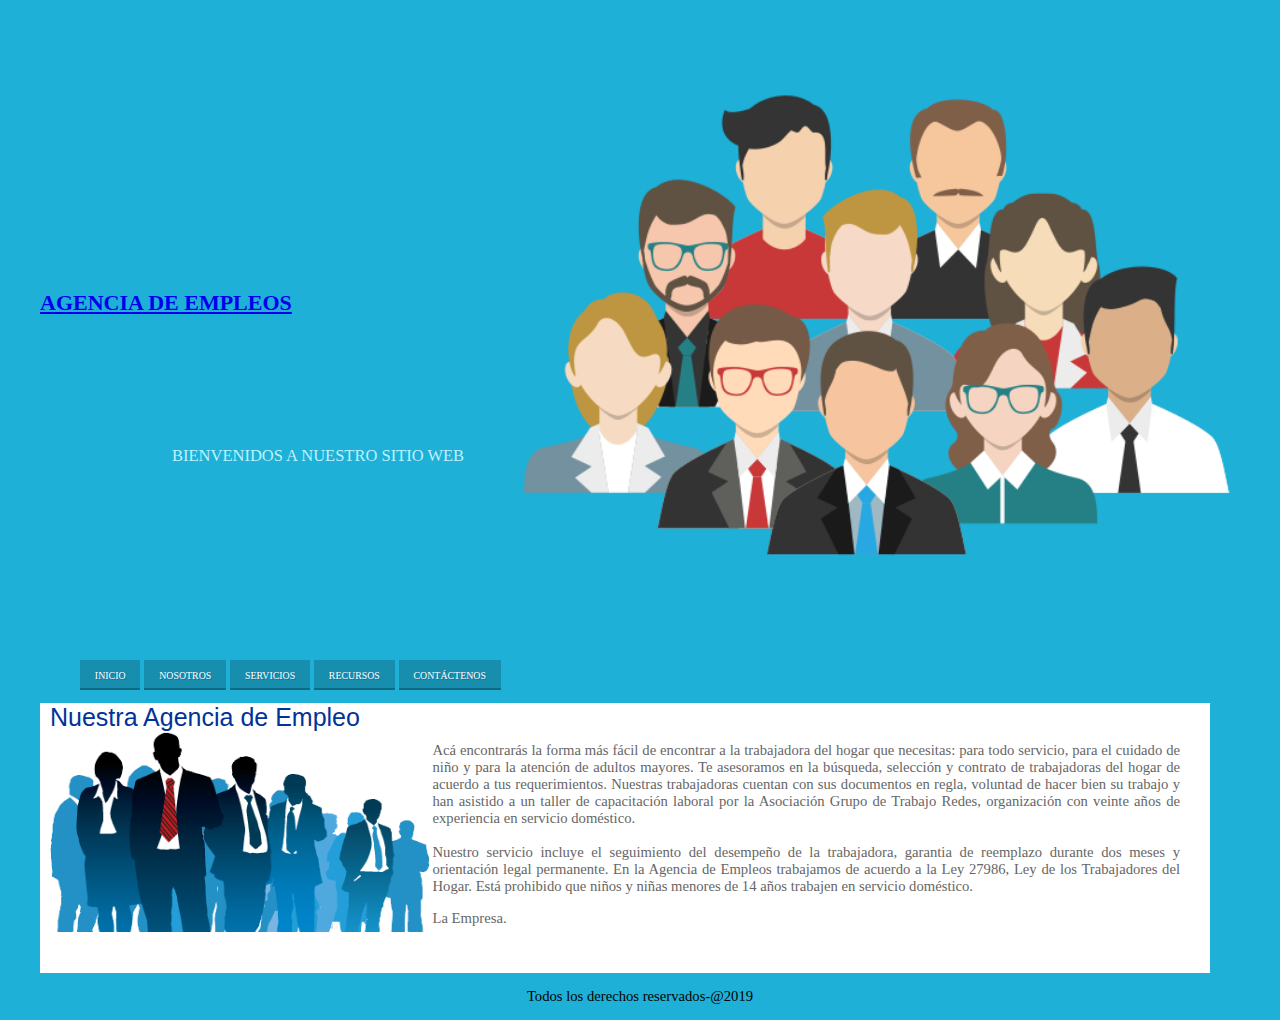
<file: index.html>
<!DOCTYPE html>
<html>
<head>
<meta charset="UTF-8">
<link href="estilo.css" rel="stylesheet" type="text/css"/>
<meta name="viewport" content="width=device-width, initial-scale=1.0">
</head>
<body>
<header id="logo">
<h1><a href="principal.html">Agencia de Empleos</a></h1>
<p id="subtitulo">Bienvenidos a nuestro sitio web</p>
</header>
<section>
<nav id="menu">
<ul>
<li><a href="index.html" title="Pagina Principal" 
	HREFLANG="es-pe" ACCESSKEY="I">Inicio</a></li>
<li><a href="nosotros.html" title="Conocenos"
 HREFLANG="es-pe" ACCESSKEY="N">Nosotros</a></li>
   <li><a href="servicios.html" title="Nuestros Servicios" HREFLANG="es-pe" ACCESSKEY="S">Servicios</a></li>
<li><a href="recursos.html" title="Recursos"
HREFLANG="es-pe" ACCESSKEY="R">Recursos</a></li>
<li><a href="mailto:informa@agencia.com" title="Escribanos" HREFLANG="es-pe" ACCESSKEY="C">Contáctenos</a></li>
</ul>
 </nav>
 </section>
  <section id="seccion">
 <header id="subtitulo2">Nuestra Agencia de Empleo</header>
 <img src="empleados.png" id="imagen"/>
 <aside id="ladoderecho">
 <p>
   Acá encontrarás la forma más fácil de encontrar a la trabajadora del hogar que necesitas: para todo servicio, para el cuidado de niño y para la atención de adultos mayores. Te asesoramos en la búsqueda, selección y contrato de trabajadoras del hogar de acuerdo a tus requerimientos.
   Nuestras trabajadoras cuentan con sus documentos en regla, voluntad de hacer bien su trabajo y han asistido a un taller de capacitación laboral por la Asociación Grupo de Trabajo Redes, organización con veinte años de experiencia en servicio doméstico.
</br></br>
Nuestro servicio incluye el seguimiento del desempeño de la trabajadora, garantia de reemplazo durante dos meses y orientación legal permanente.
En la Agencia de Empleos trabajamos de acuerdo a la Ley 27986, Ley de los Trabajadores del Hogar. Está prohibido que niños y niñas menores de 14 años trabajen en servicio doméstico.
</p>
 <p>La Empresa.</p>
  </aside>
  </section>
  <footer id="pie"><p>Todos los derechos reservados-@2019</p></footer>
 </body>
</html>
</file>
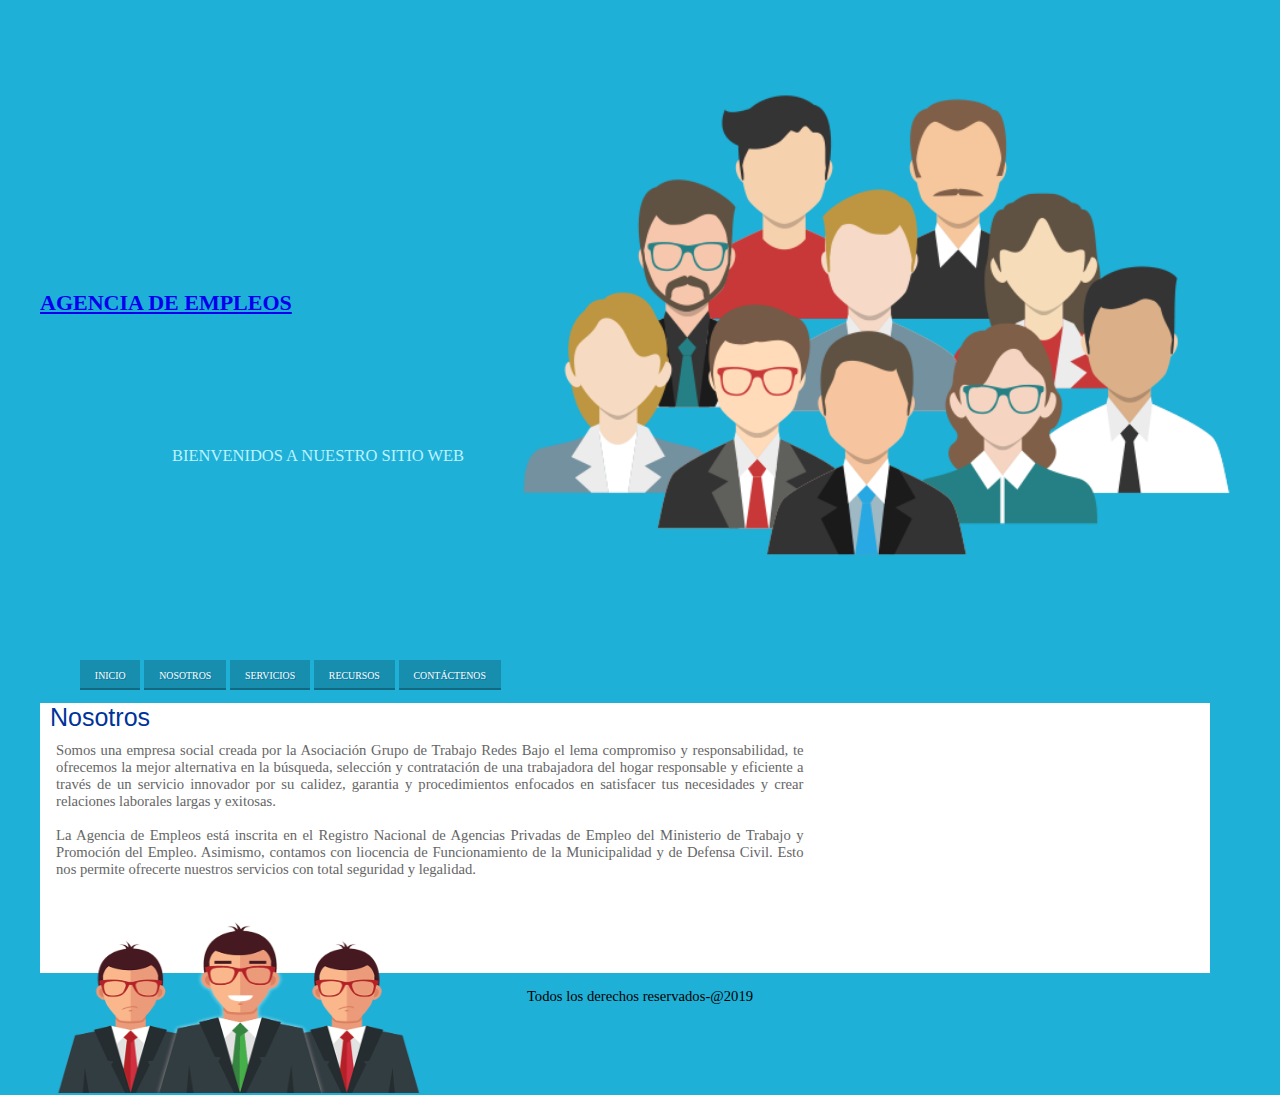
<file: nosotros.html>
<!DOCTYPE html>
<html>
<head>
<meta charset="UTF-8">
<link href="estilo.css" rel="stylesheet" type="text/css"/>
<meta name="viewport" content="width=device-width, initial-scale=1.0">
</head>
<body>
<header id="logo">
<h1><a href="principal.html">Agencia de Empleos</a></h1>
<p id="subtitulo">Bienvenidos a nuestro sitio web</p>
</header>
<section>
<nav id="menu">
<ul>
<li><a href="index.html" title="Pagina Principal"
HREFLANG="es-pe" ACCESSKEY="I">Inicio</a></li>
<li><a href="nosotros.html" title="Conocenos"
HREFLANG="es-pe" ACCESSKEY="N">Nosotros</a></li>
<li><a href="servicios.html" title="Nuestros Servicios"
HREFLANG="es-pe" ACCESSKEY="S">Servicios</a></li>
<li><a href="recursos.html" title="Recursos" HREFLANG="es-pe" ACCESSKEY="R">Recursos</a></li>
<li><a href="mailto:informa@agencia.com" title="Escribanos"
HREFLANG="es-pe" ACCESSKEY="C">Contáctenos</a></li>
</ul>
</nav>
</section>
<section id="seccion">
<header id="subtitulo2">Nosotros</header>
<aside id="ladoizquierdo">
<p>
Somos una empresa social creada por la Asociación Grupo de Trabajo Redes Bajo el lema compromiso y responsabilidad, te ofrecemos la mejor alternativa en la búsqueda, selección y contratación de una trabajadora del hogar responsable y eficiente a través de un servicio innovador por su calidez, garantia y procedimientos enfocados en satisfacer tus necesidades y crear relaciones laborales largas y exitosas.
</br></br>
La Agencia de Empleos está inscrita en el Registro Nacional de Agencias Privadas de Empleo del Ministerio de Trabajo y Promoción del Empleo. Asimismo, contamos con liocencia de Funcionamiento de la Municipalidad y de Defensa Civil. Esto nos permite ofrecerte nuestros servicios con total seguridad y legalidad.
</p>
</aside>
 <img src="nosotros.png" id="imagen"/>
</section>
<footer id="pie"> <p>Todos los derechos reservados-@2019</p></footer>
</body>
</html>
</file>
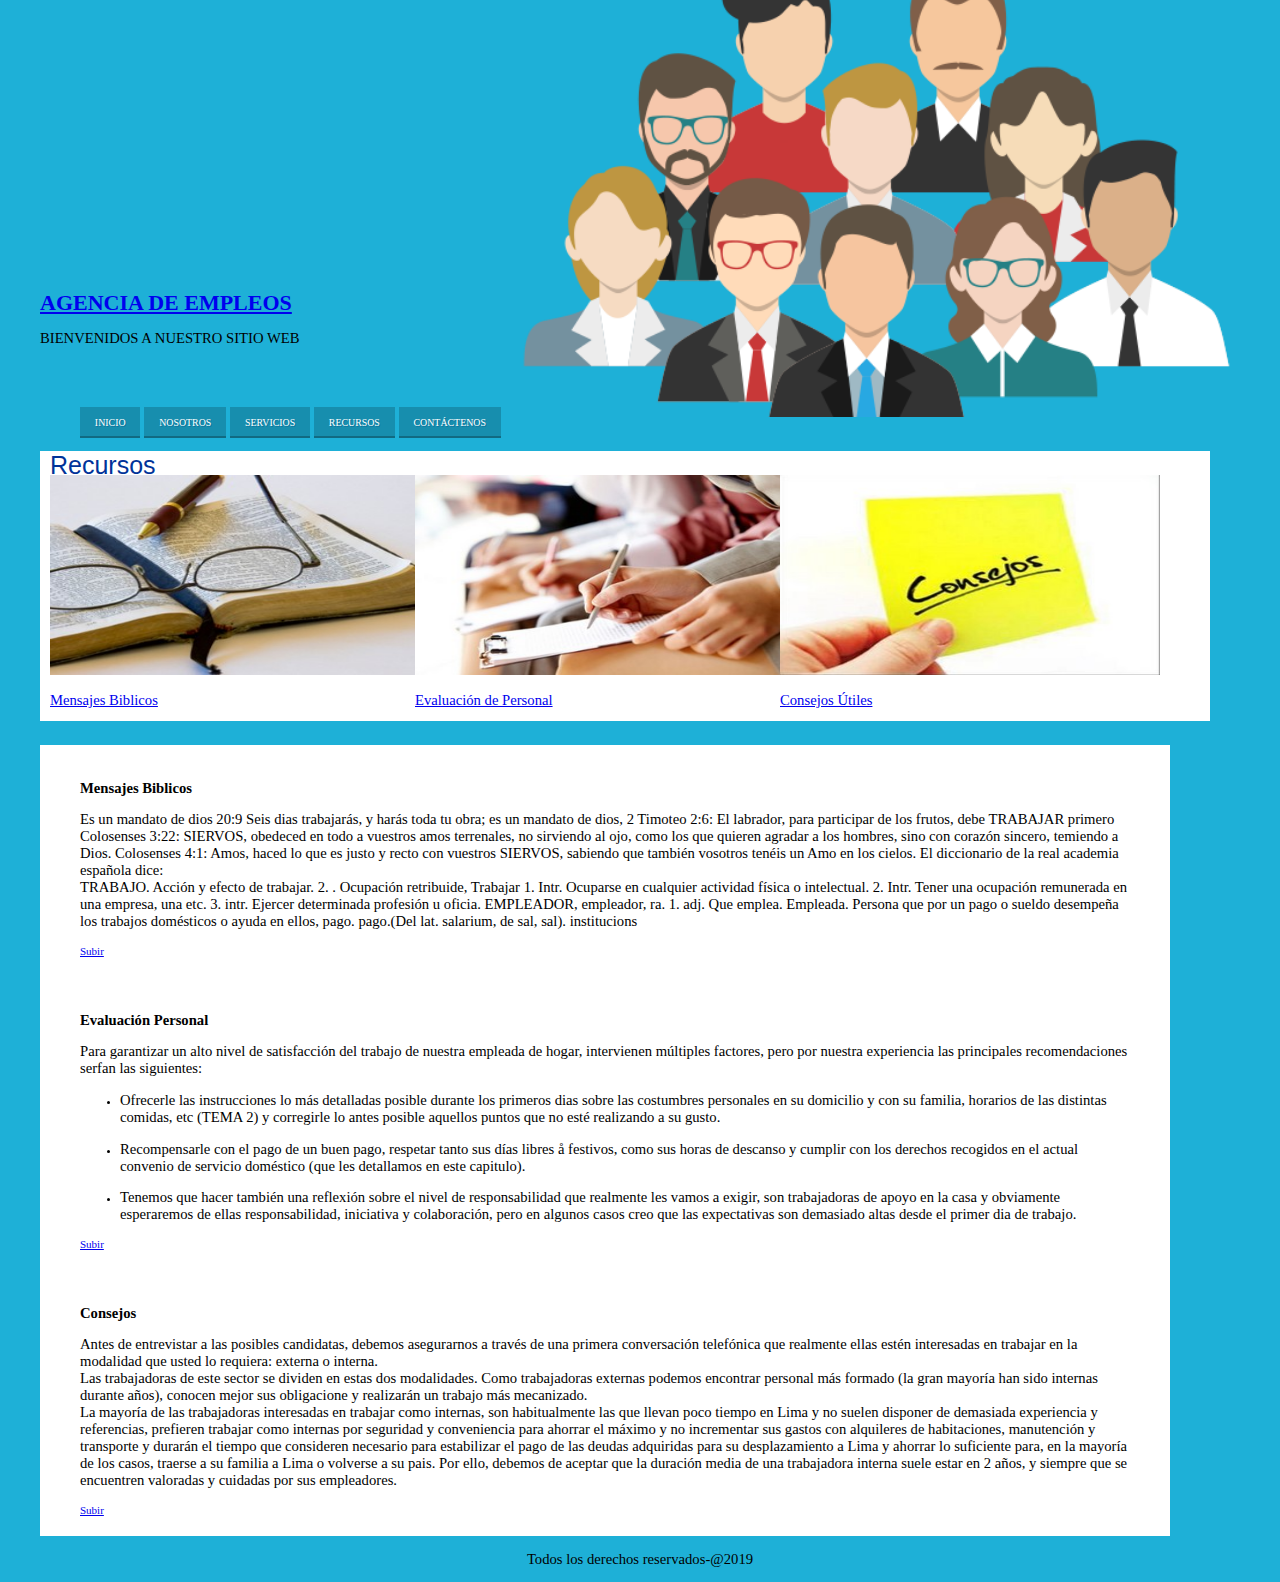
<file: recursos.html>
<!DOCTYPE html>
<html>
<head>
<meta charset="UTF-8">
<link href="estilo.css" rel="stylesheet" type="text/css"/>
<meta name="viewport" content="width=device-width, initial-scale=1.0">
</head>
<body>
<header id="logo">
<h1><a href="principal.html" name="arriba"> Agencia de Empleos
</a>
</h1>
<p id="subtítulo">Bienvenidos a nuestro sitio web</p>
</header>
<section>
<nav id="menu">
<ul>
       <li><a href="index.html" title="Pagina Principal"
              HREFLANG="es-pe" ACCESSKEY="I">Inicio</a></li>
       <li><a href="nosotros.html" title="Conocenos"
              HREFLANG="es-pe" ACCESSKEY="N">Nosotros</a></li>
       <li><a href="servicios.html" title="Nuestros Servicios"
              HREFLANG="es-pe" ACCESSKEY="S">Servicios</a></li>
        <li><a href="recursos.html" title="Recursos"
               HREFLANG="es-pe" ACCESSKEY="R">Recursos</a></li>
        <li><a href="mailto:informa@agencia.com" title="Escribanos"
               HREFLANG="es-pe" ACCESSKEY="C">Contáctenos</a></li>

    </ul>
 </nav>
</section>
<section id="seccion">
<header id="subtitulo2">Recursos</header>
<aside id="columna">
<img src="recurso1.jpg" id="imagen"/>
<p><a href="#biblicos">Mensajes Biblicos</a></p>
</aside>
<aside id="columna">
<img src="recurso2.jpg" id="imagen"/>
<p><a href="#evaluacion">Evaluación de Personal</a></p>
</aside>
<aside id="columna">
<img src="recurso3.jpg" id="imagen"/>
<p><a href="#consejos">Consejos Útiles</a></p>
</aside>
</section>
<br/><br/>
<section id="seccionextensa">
<article>
<p><strong><a name="biblicos">Mensajes Biblicos</a></strong></p>
<p>
Es un mandato de dios 20:9 Seis dias trabajarás, y harás toda tu
obra; es un mandato de dios, 2 Timoteo 2:6: El labrador, para
participar de los frutos, debe TRABAJAR primero Colosenses 3:22:
SIERVOS, obedeced en todo a vuestros amos terrenales, no sirviendo
al ojo, como los que quieren agradar a los hombres, sino con corazón
sincero, temiendo a Dios. Colosenses 4:1: Amos, haced lo que es justo
y recto con vuestros SIERVOS, sabiendo que también vosotros tenéis un
Amo en los cielos. El diccionario de la real academia española dice:
 </br>
  TRABAJO. Acción y efecto de trabajar. 2. . Ocupación retribuide, Trabajar 1. Intr. Ocuparse en cualquier actividad física o intelectual.
2. Intr. Tener una ocupación remunerada en una empresa, una etc. 3. intr. Ejercer determinada profesión u oficia. EMPLEADOR, empleador, ra. 1. adj. Que emplea. Empleada. Persona que por un pago o sueldo desempeña los trabajos domésticos o ayuda en ellos, pago. pago.(Del lat. salarium, de sal, sal). institucions
</p>
<a href="#arriba">Subir</a>
</article>
</section>
<section id="seccionextensa">
<article>
<p><strong><a name="evaluacion">Evaluación Personal
</a>
</strong>
</p>
<p>
Para garantizar un alto nivel de satisfacción del trabajo de nuestra empleada de hogar, intervienen múltiples factores, pero por nuestra experiencia las principales recomendaciones serfan las siguientes:
<ul>
<li>
<p>
Ofrecerle las instrucciones lo más detalladas posible durante los primeros dias sobre las costumbres personales en su domicilio y con su familia, horarios de las distintas comidas, etc (TEMA 2) y corregirle lo antes posible aquellos puntos que no esté realizando a su gusto.
</p>
</li>
<li>
<p>
Recompensarle con el pago de un buen pago, respetar tanto sus días libres å festivos, como sus horas de descanso y cumplir con los derechos recogidos en el actual convenio de servicio doméstico (que les detallamos en este capitulo).
</p>
</li>
<li>
<p> Tenemos que hacer también una reflexión sobre el nivel de responsabilidad que realmente les vamos a exigir, son trabajadoras de apoyo en la casa y obviamente esperaremos de ellas responsabilidad, iniciativa y colaboración, pero en algunos casos creo que las expectativas son demasiado altas desde el primer dia de trabajo.
</p>
</li>
</ul>
</p>
<a href="#arriba">Subir</a>
</article>
</section>
<section id="seccionextensa">
<article>
<p><strong><a name="consejos">Consejos</a></strong></p>
<p>
Antes de entrevistar a las posibles candidatas, debemos asegurarnos a través de una primera conversación telefónica que realmente ellas estén interesadas en trabajar en la modalidad que usted lo requiera: externa o interna.
</br>
Las trabajadoras de este sector se dividen en estas dos modalidades. Como trabajadoras externas podemos encontrar personal más formado (la gran mayoría han sido internas durante años), conocen mejor sus obligacione y realizarán un trabajo más mecanizado. </br>
La mayoría de las trabajadoras interesadas en trabajar como internas, son habitualmente las que llevan poco tiempo en Lima y no suelen disponer de demasiada experiencia y referencias, prefieren trabajar como internas por seguridad y conveniencia para ahorrar el máximo y no incrementar sus gastos con alquileres de habitaciones, manutención y transporte y durarán el tiempo que consideren necesario para estabilizar el pago de las deudas adquiridas para su desplazamiento a Lima y ahorrar lo suficiente para, en la mayoría de los casos, traerse a su familia a Lima o volverse a su pais. Por ello, debemos de aceptar que la duración media de una trabajadora interna suele estar en 2 años, y siempre que se encuentren valoradas y cuidadas por sus empleadores.
</p>
<a href="#arriba">Subir</a>
</article>
</section> <footer id="pie"><p>Todos los derechos reservados-@2019</p></footer> </body>
</html>
</file>
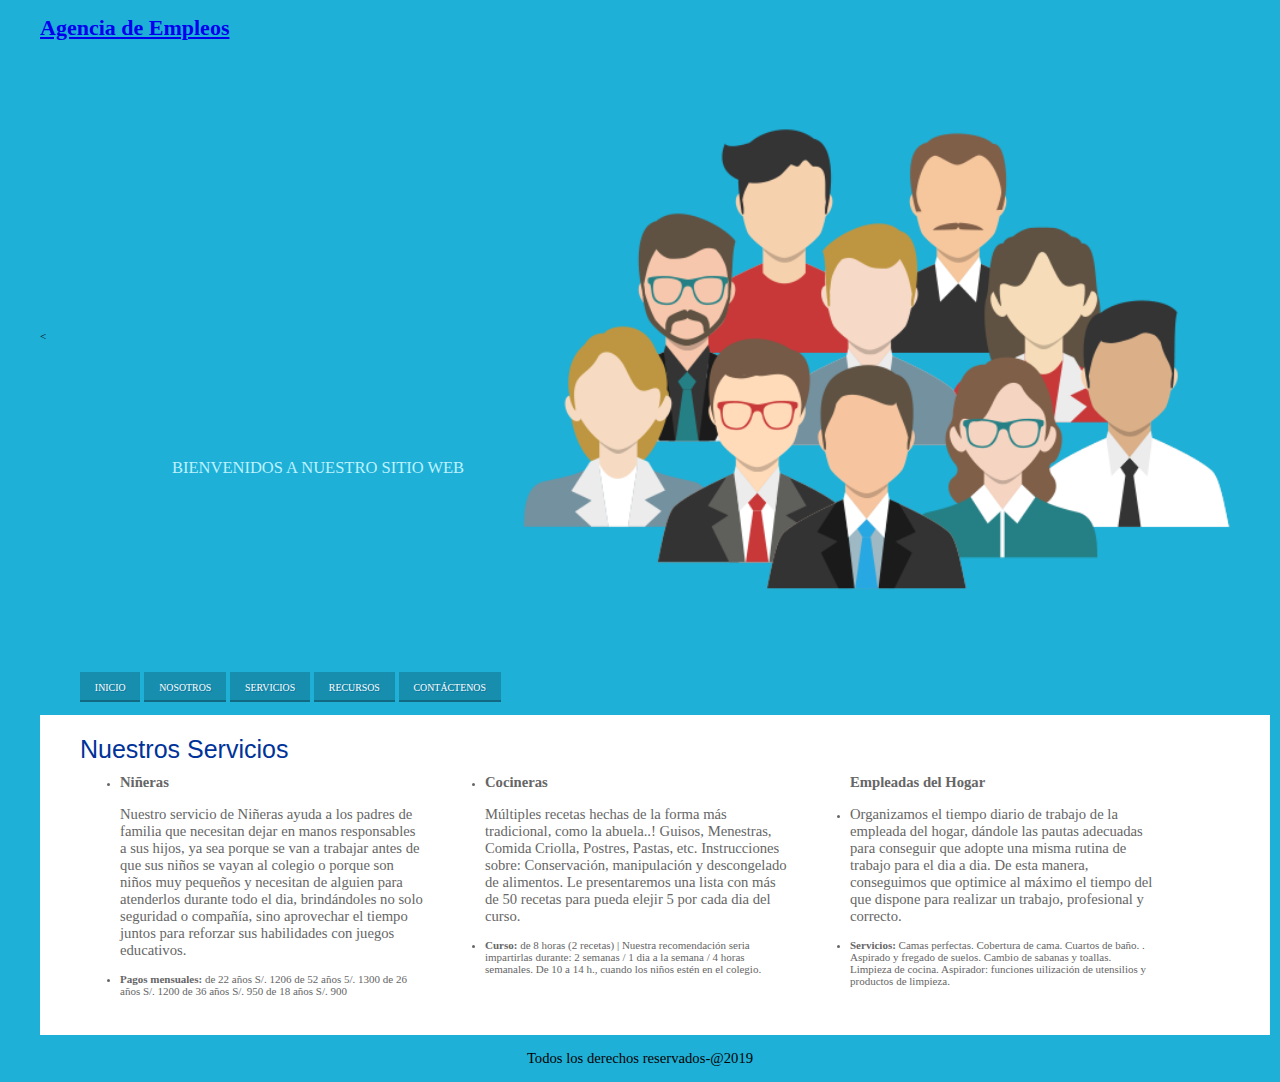
<file: servicios.html>
<!DOCTYPE html>
<html>
<head>
<meta charset="UTF-8">
<link href="estilo.css" rel="stylesheet" type="text/css"/>
<meta name="viewport" content="width=device-width, initial-scale=1.0">
</head>
<body>
<h1><a href="principal.html">Agencia de Empleos</a></h1>
<header id="logo"> <
<p id="subtitulo">Bienvenidos a nuestro sitio web</p>
</header>
<section>
<nav id="menu">
<ul>
<li><a href="index.html" title="Pagina Principal"
HREFLANG="es-pe" ACCESSKEY="I">Inicio</a></li>
<li><a href="nosotros.html" title="Conocenos"
HREFLANG="es-pe" ACCESSKEY="N">Nosotros</a></li>
<li><a href="servicios.html" title="Nuestros Servicios"
HREFLANG="es-pe" ACCESSKEY="S">Servicios</a></li>
<li><a href="recursos.html" title="Recursos"
HREFLANG="es-pe" ACCESSKEY="R">Recursos</a></li>
<li><a href="mailto:informa@agencia.com" title="Escribanos" HREFLANG="es-pe" ACCESSKEY="C">Contáctenos</a></li>
</ul>
</nav>
</section>
<section id="seccionServicios">
<header id="subtitulo2">Nuestros Servicios</header>
<aside id="columna">
<ul>
<li id="li">
<p><strong>Niñeras</strong></p>
<p>
Nuestro servicio de Niñeras ayuda a los padres de familia que necesitan dejar en manos responsables a sus hijos, ya sea porque se van a trabajar antes de que sus niños se vayan al colegio o porque son niños muy pequeños y necesitan de alguien para atenderlos durante todo el dia, brindándoles no solo seguridad o compañía, sino aprovechar el tiempo juntos para reforzar sus habilidades con juegos educativos.
</p>
</li>
    <li id="li">
<strong>Pagos mensuales: </strong>
de 22 años S/. 1206
de 52 años 5/. 1300
de 26 años S/. 1200
de 36 años S/. 950
de 18 años S/. 900
</li>
</ul>
</aside>
<aside id="columna">
<ul>
<li id="li">
<p><strong>Cocineras</strong></p>
<p>
Múltiples recetas hechas de la forma más tradicional, como la abuela..! Guisos, Menestras, Comida Criolla, Postres, Pastas, etc. Instrucciones sobre: Conservación, manipulación y descongelado de alimentos. Le presentaremos una lista con más de 50 recetas para pueda elejir 5 por cada dia del curso.
</p>
</li>
<li id="li">
<strong>Curso:</strong>
de 8 horas (2 recetas) | Nuestra recomendación seria impartirlas durante: 2 semanas / 1 dia a la semana / 4 horas semanales. De 10 a 14 h., cuando los niños estén en el colegio.
</li>
</ul>
</aside>
<aside id="columna">
<ul>
<p><strong>Empleadas del Hogar</strong></p>
<li id="li">
<p> Organizamos el tiempo diario de trabajo de la empleada del hogar, dándole las pautas adecuadas para conseguir que adopte una misma rutina de trabajo para el dia a dia. De esta manera, conseguimos que optimice al máximo el tiempo del que dispone para realizar un trabajo, profesional y correcto.
</p>
</li>
<li id="li">
<strong>Servicios:</strong>
Camas perfectas. Cobertura de cama. Cuartos de baño. . Aspirado y fregado de suelos. Cambio de sabanas y toallas. Limpieza de cocina. Aspirador: funciones uilización de utensilios y productos de limpieza.
</li>
</ul>
</aside>
</section>
<footer id="pie"><p>Todos los derechos reservados-@2019</p></footer>
</body>
</html>
</file>
<file: estilo.css>
body {
background: #1EB0D7;
font-family: Tahoma;
font-size: 11px;
width: 1200px;
margin: auto;

}

#logo {
background: url(logo.png) no-repeat right;
margin: 0 0px;
background-size: 60%;
padding: 25em 0em 5em 0em;
text-transform: uppercase;
}

#logo hi a {
margin: 0em;
padding: 0;
letter-spacing: -.1em;
text-decoration: none;
font-size: 2em;
font-weight: bold;
color: #FFFFFF;
}

#subtitulo {
padding: 8em;
margin-top: -1em;
font-size: 1.5em;
color: #BDF2FF;
}

#menu li {
display: inline-block;
margin-top: -2em;
}

#menu a {
display: block;
float: left;
margin-right: 0.12em;
padding: 1em 1.5em;
background: #178EAE;
box-shadow: inset 0px -2px 0px 0px rgba(0, 0, 0, 0.25);
text-decoration: none;
text-shadow: 1px 1px 0px #0C749C;
text-transform: uppercase;
font-size: .90em;
color: #FFFFFF;
}

#seccion {
width: 1150px;
padding: 0px 10px;
background: #FFF;
height: 270px;
}


#seccionServicios {
width: 1150px;
padding: 20px 40px;
background: #FFF;
height: 280px;
}

#imagen {
margin: 0px;
width: 380px;
height: 200px;
text-align: center;
}
#subtitulo2 {
font-family: Tahoma, Geneva, sans-serif;
font-size: 25px;
color: #039;
}
#ladoderecho {
margin: -5px 20px 0px 0px;
float: right;
width: 65%;
text-align: justify;
color: #666;
}
#pie {
text-align: center;
}
p {
font-family: Tahoma;
font-size: 11pt;
}
#ladoizquierdo {
margin: -5px 20px 0px 6px;
float: left;
width: 65%;
font-size: 11px;
text-align: justify;
color:#666;
}

/* */

#columna {
margin: -5px 20px 0px 0px;
float: left;
width: 30%;
color: #666;
}
#seccionextensa {
width: 1050px;
padding: 20px 40px;
background: #FFF;
height: auto;
}
#centrado {
text-align: center;
}
#lista li {
font-size: 11px;
}
</file>
